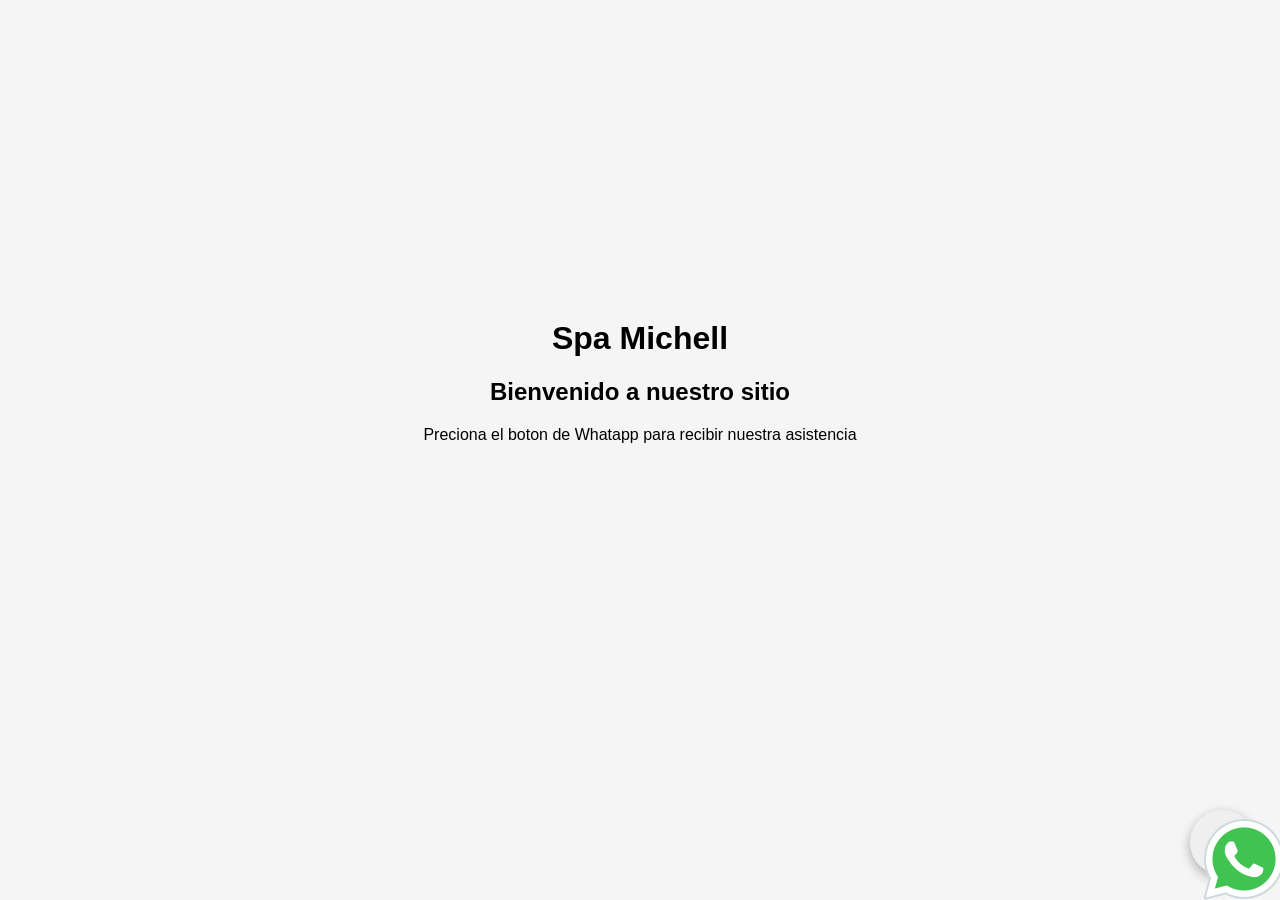
<file: index.html>
<!DOCTYPE html>
<html lang="es">
<head>
    <meta charset="UTF-8">
    <meta name="viewport" content="width=device-width, initial-scale=1.0">
    <title>ChatBot Whatsapp</title>
    <link rel="stylesheet" href="style.css">

</head>
<body>
    <div class="contenido">
        <h1>Spa Michell</h1>
        <h2>Bienvenido a nuestro sitio</h2>
        <p>Preciona el boton de Whatapp para recibir nuestra asistencia</p>
    </div>
    <button id="whatsappButton" onclick="openChat()">
        <img src="Imagenes/iconoWhat.png" alt="iconoWhat">
    </button>
    <div id="chatContainer">
        <div class="chat-header"">
            <div>
                <h3>Asistente Virtual</h3>
                <small>🟢 En linea</small>
            </div>
            <span id="closeChat" onclick="closeChat()">×</span>
        </div>
        <div id="chatMessenger">
            <div class="message bot">
                👋 ¡Hola!
                <br><br>
                Bienvenido a nuestro sistema virtual.
                <br><br>
                ¿En que puedo ayudarte?
            </div>
            <div class="option">
                <button id="btnInformacion" class="option-button" onclick="selectOption('Informacion')">
                   📋 Solicitar Informacion
                </button>
                <button id="btnServicios" class="option-button" onclick="selectOption('servicios')">
                    🛠️ Nuestros Servicios
                </button>
                <button id="btnCita" class="option-button" onclick="selectOption('cita')">
                    📅 Agendar una cita
                </button>
                <button id="btnOperador" class="option-button" onclick="selectOption('operador')">
                    💬 Hablar con un asesor
                </button>
            </div>
        </div>
        <div class="chat-input">
            <input type="text" id="userInput" placeholder="Escribe tu Mensaje">
            <button id="userInput" class="sendButton" onclick="sendMessage()">Enviar</button>
        </div>
    </div>
    <!--<script src="scrip.js">
        
    </script>-->
    <script src="scrip.js"></script>
    
</body>
</html>
</file>
<file: style.css>
body {
    font-family: Arial, sans-serif;
    margin: 0;
    background-color: #f5f5f5;
}
.contenido{
    text-align: center;
    margin-top: 20rem;
}

#whatsappButton{
    position: fixed;
    bottom: 25px;
    right: 25px;
    width: 65px;
    height: 65px;
    border-radius: 50%;
    border: none;
    /*background-color: #25d366;*/
    /*color: white;*/
    font-size: 32px;
    cursor: pointer;
    box-shadow: 0px 4px 12px rgba(0, 0, 0, 0.30);
}

#whatappButton:hover{
    background-color: #1ebe5d;
    transform: scale(1.05);
}

#chatContainer{
    display: none;
    position: fixed;
    bottom: 105px;
    right: 25px;
    width: 350px;
    background-color: white;
    border-radius: 15px;
    overflow: hidden;
    box-shadow: 0px 5px 25px rgba(0, 0, 0, 0.30);
}

.chat-header{
    background-color: #075e54;
    color: white;
    padding: 15px;
    display: flex;
    justify-content: space-between;
    align-items: center;
}

.chat-header h3{
    margin: 0;
}

#closeChat{
    cursor: pointer;
    font-size: 32px;
    overflow-y: auto;
    padding: 15px;
    background-color: #075e54;
}

.message{
    padding: 10px;
    margin-bottom: 10px;
    border-radius: 10px;
    max-width: 80%;
}

.bot{
    background-color: rgb(186, 243, 205);
    margin-left: auto;
}

.user{
    background-color: #f8fbf7;
    margin-right: auto;
}

.options{
    padding-top: 10px;
}

.option-button {
    display: block;

    /* Tamaño */
    width: 85%;
    min-height: 42px;
    padding: 10px 16px;
    margin: 8px 0;

    /* Diseño */
    border: none;
    border-radius: 10px;
    background: #8fe5ae;
    color: rgb(11, 11, 11);

    /* Texto */
    font-size: 15px;
    font-weight: 600;
    text-align: left;

    /* Comportamiento */
    cursor: pointer;
    outline: none;

    /* Animación */
    transition: all 0.2s ease-in-out;
}

.option-button:hover{
    background: #1ebe5d;
    transform: translateX(6px);
    box-shadow: 0 3px 8px rgb(0 0 0 / 20%);
}

.option-button:active {
    transform: translateX(10px) scale(0.98);
}

.chat-input{
    display: flex;
    padding: 10px;
    border-top: 1px solid #ddd;
}

#userInput{
    flex: 1;
    padding: 10px;
    border-radius: 20px;
    outline: none;
}

#sendButton{
    margin-left: 20px;
    border: none;
    background-color: #34e775;
    color: rgb(9, 9, 9);
    border-radius: 20px;
    padding: 10px 15px;
    cursor: pointer;
}

#operatorBotton{
    width: 100px;
    padding: 10px;
    background-color: #25d366;
    color: white;
    border: none;
    border-radius: 8px;
    cursor: pointer;
}

#chatMessenger{
    height: 350px;
    overflow-y: auto;
    overflow-x: hidden;
    padding: 15px;
    scroll-behavior: smooth;
}

/*.servOpn{
    position: relative;

    width: 50%;
    min-height: 48px;

    padding: 10px 20px;

    background-color: #ffffff;

    border: 1px solid #d8d8d8;
    border-radius: 12px;

    box-shadow: 0 2px 4px rgba(0, 0, 0, 0.12);

    cursor: pointer;

    font-size: 18px;

    transition: all 0.2s ease;
    position: absolute;

    left: 18px;
    top: 50%;

    transform: translateY(-50%);

    font-size: 23px;
    display: block;

    width: 100%;

    text-align: center;
     background-color: #f5f5f5;

    transform: translateY(-2px);

    box-shadow: 0 4px 8px rgba(0, 0, 0, 0.18);

}


.servOpn:hover {
    background-color: #f5f5f5;

    transform: translateY(-2px);

    box-shadow: 0 4px 8px rgba(0, 0, 0, 0.18);
}*/


/* Cuando haces clic */
/*.servOpn:active {
    transform: scale(0.100);
}*/
</file>
